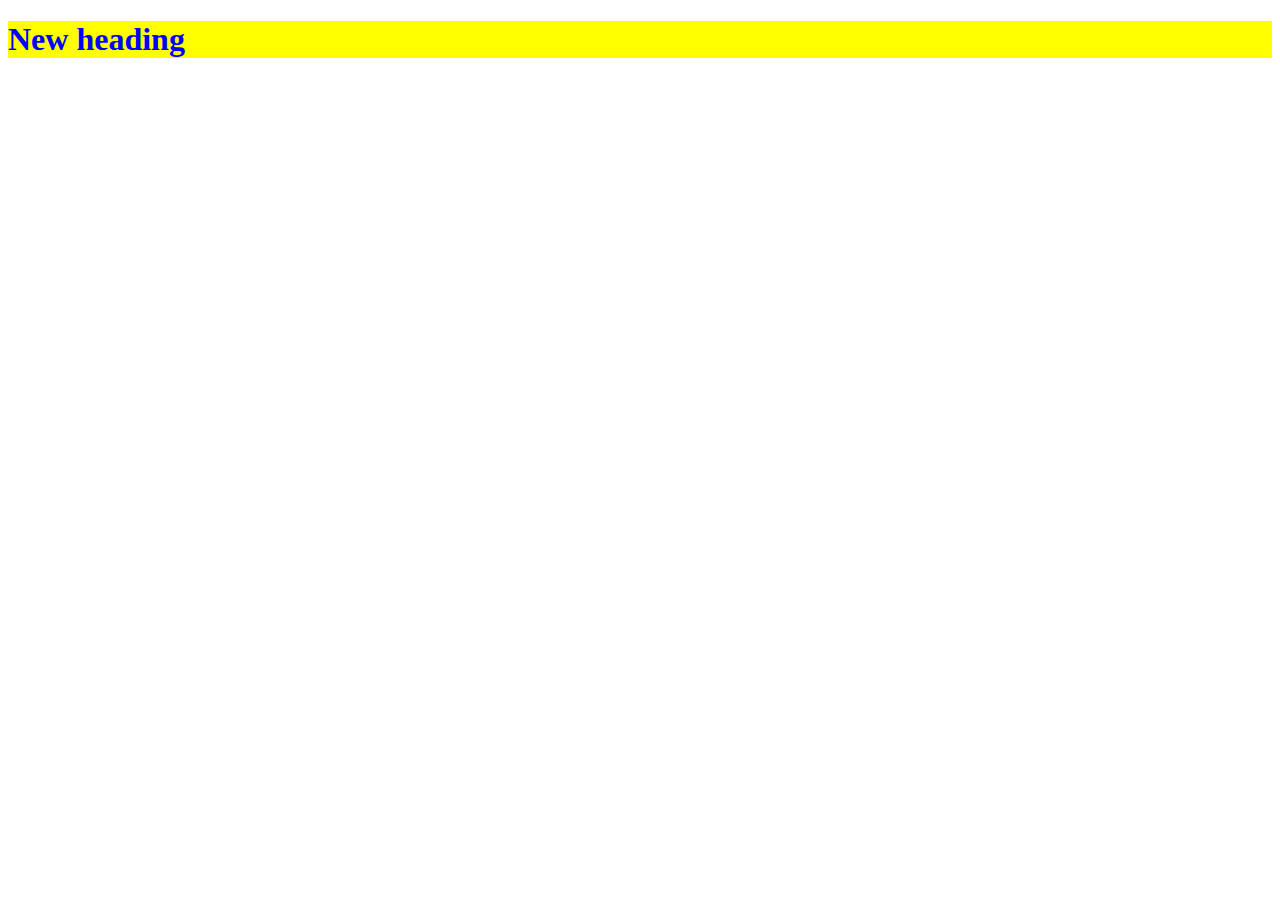
<file: JS day-5/index.html>
<!DOCTYPE html>
<html>
    <head>
        <title>JS day1</title>
       
    </head>
    <body>
        <h1 id="myHeading">Hello,World</h1>
        
    <script src="./script.js"></script>
    </body>
</html>
</file>
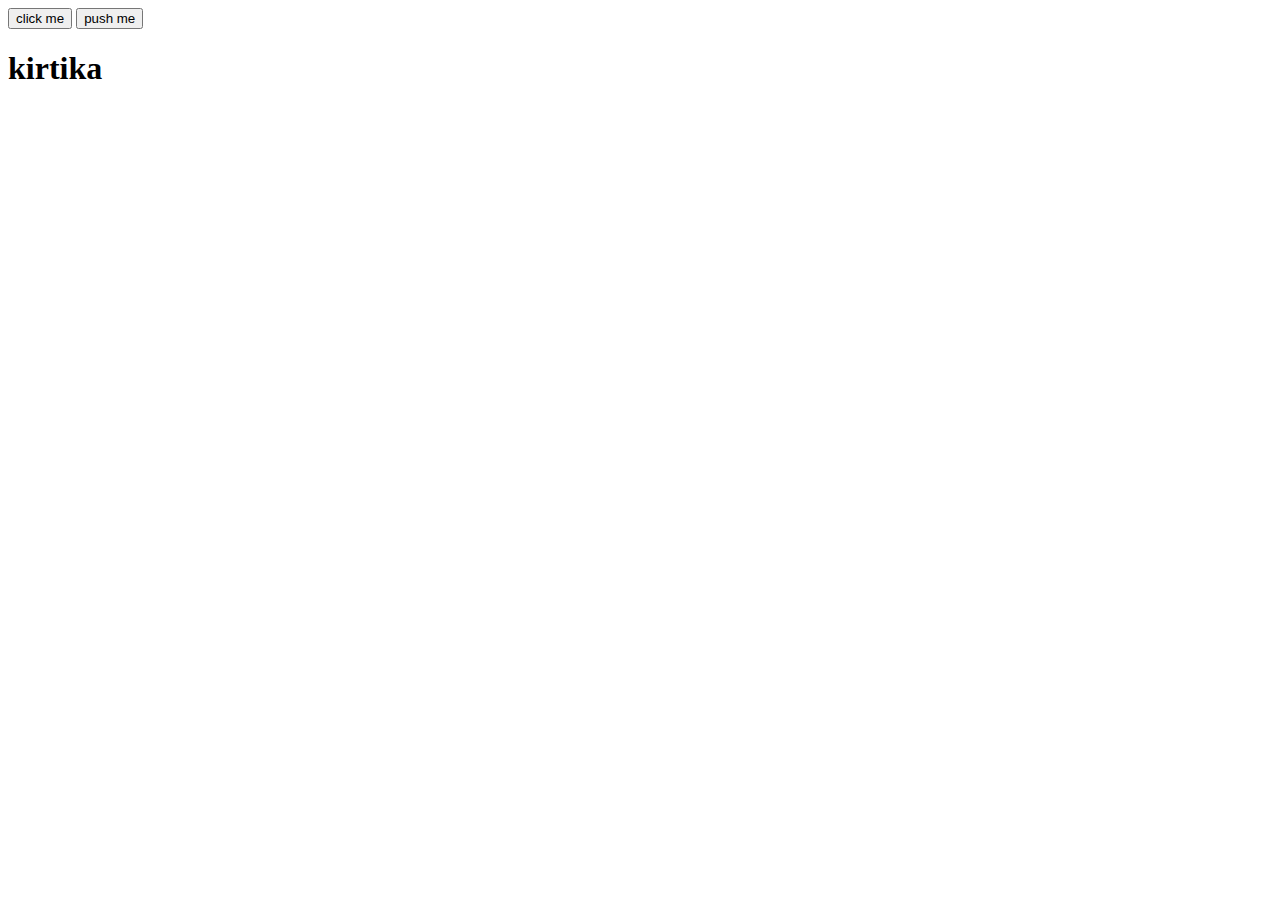
<file: JS day-8/index.html>
<!DOCTYPE html>
<html lang="en">
<head>
    <meta charset="UTF-8">
    <meta name="viewport" content="width=device-width, initial-scale=1.0">
    <title>Document</title>
</head>
<body>
    <button id="btn" onclick="handleClick()">click me</button>
    <button id="btn2" onclick="addtext()">push me</button>
    <h1>kirtika</h1>
     <script src="./script.js"></script>
</body>
</html>
</file>
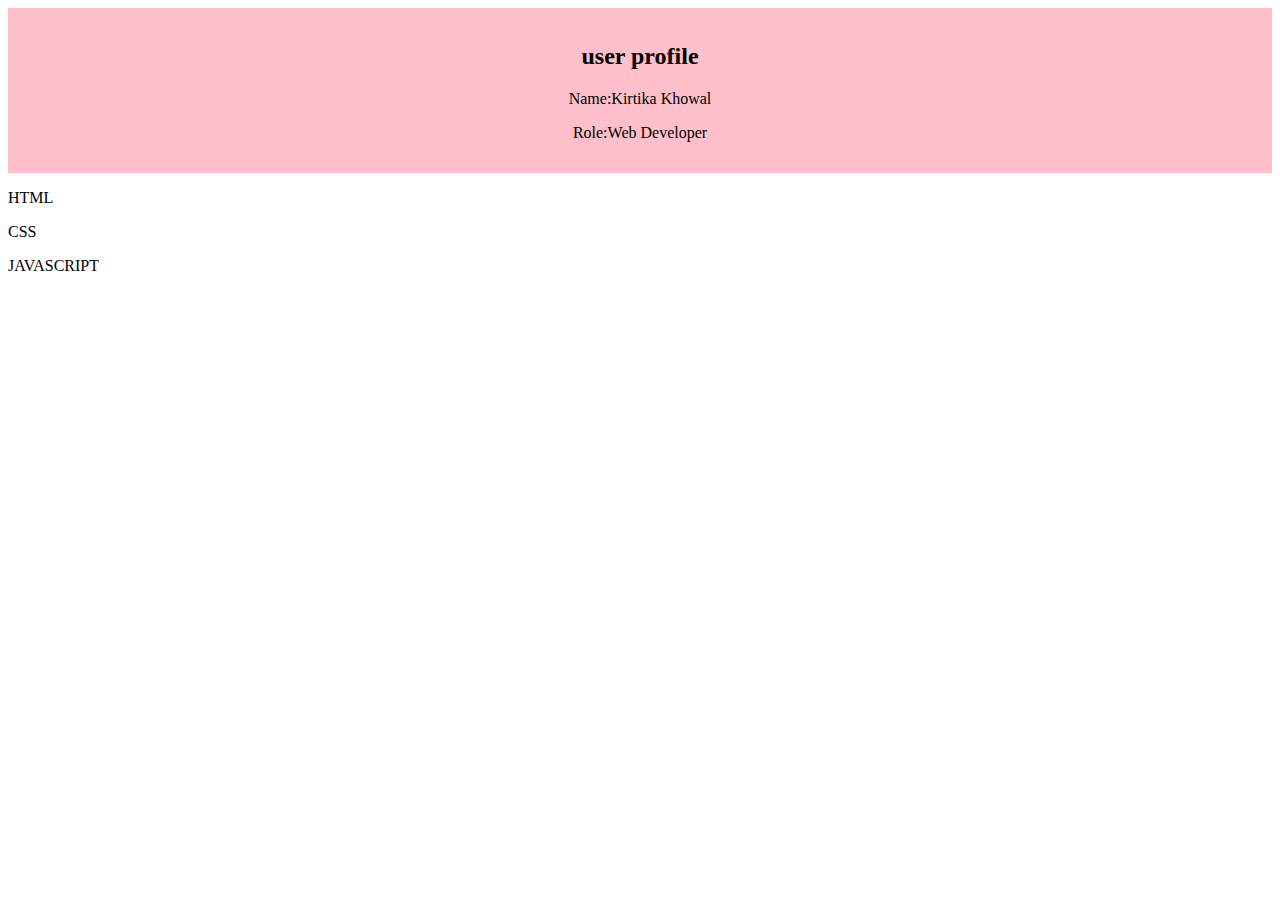
<file: TASK-1/index.html>
<!DOCTYPE html>
<html>
    <head>
        <title>JS day1</title>
       
    </head>
    <body>
    <section id="profile">
        <h2>user profile</h2>
        <p>Name:Kirtika Khowal</p>
        <p>Role:Web Developer</p>
    </section>
    <p class="important">HTML</p>
    <p class="important">CSS</p>
    <p class="important">JAVASCRIPT</p>
    <script src="./script.js"></script>
    </body>
</html>
</file>
